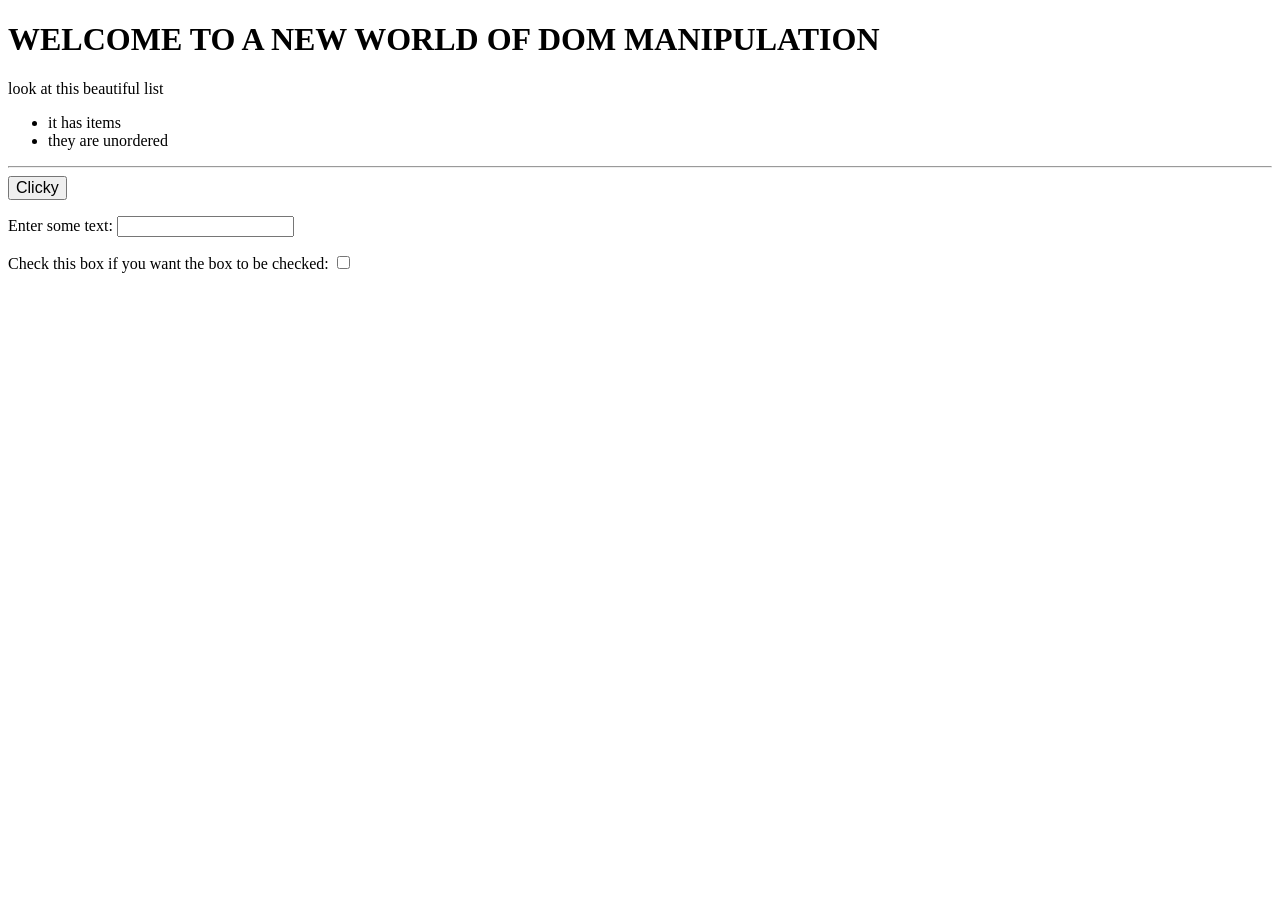
<file: class-02-jquery-and-the-dom/lecture/index.html>
<!DOCTYPE html>
<html>
  <head>
    <meta charset="utf-8">
    <title>jQuery Demo</title>
    <link rel="stylesheet" href="style.css">
    <!-- <script src="https://code.jquery.com/jquery-2.2.4.min.js"></script> -->
  </head>
  <body>

    <header>
      <h1>WELCOME TO A NEW WORLD OF DOM MANIPULATION</h1>
    </header>

    <main>

      <section id="list-container">
        <p>look at this beautiful list</p>

        <ul id="beautiful-list">
          <li class="li-template" data-category="list-item">it has items</li>
          <li>they are unordered</li>
        </ul>

        <hr>
      </section>

      <section>

        <button type="button" name="my-button">Clicky</button>

        <form>
          <div class="form-element">
            <label for="textbox">Enter some text:</label>
            <input type="text" name="textbox">
          </div>

          <div class="form-element">
            <label for="my-checkbox">Check this box if you want the box to be checked:</label>
            <input type="checkbox" name="my-checkbox">
          </div>

        </form>

      </section>
    </main>
    <script type="text/javascript" src="app.js"></script>
  </body>
</html>
</file>
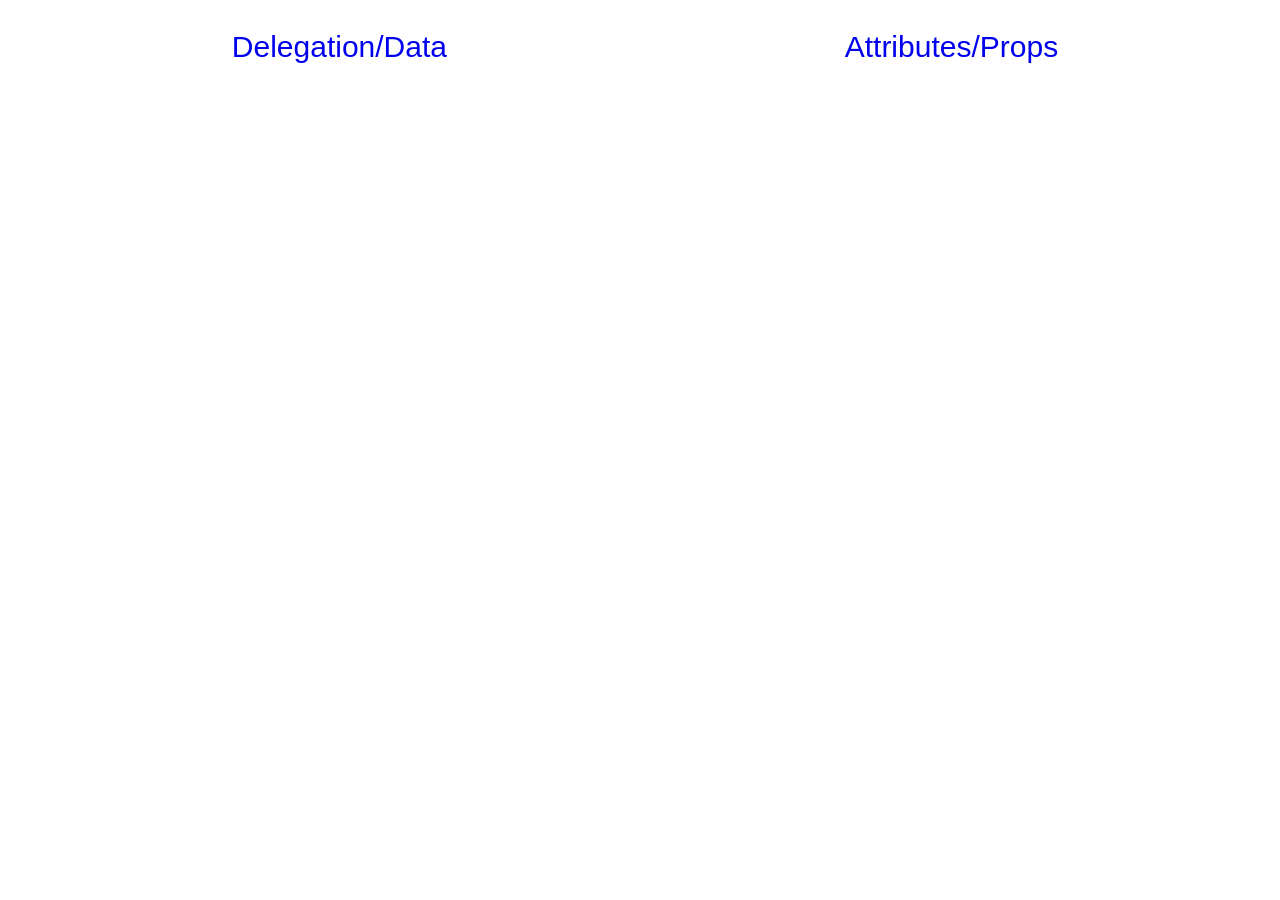
<file: class-03-jquery-and-events/lecture/index.html>
<!DOCTYPE html>
<html>
  <head>
    <meta charset="utf-8">
    <title></title>
    <link rel="stylesheet" href="style.css">
  </head>
  <body>

    <header>
      <nav>
        <ul>
          <li><a href="#" data-tab="delegation">Delegation/Data</a></li>
          <li><a href="#" data-tab="attributes">Attributes/Props</a></li>
        </ul>
      </nav>
    </header>

    <main>

      <section id="delegation" class="tab-content">

        <ul id="menu1">
          <li class="menu-item icon-home">Home</li>
          <li class="menu-item">About</li>
          <li class="menu-item">Donate</li>
        </ul>

        <ul id="menu2">
          <li class="menu-item">Home2</li>
          <li class="menu-item">About2</li>
          <li class="menu-item">Donate2</li>
        </ul>

        <button type="button" name="adder1">Add a menu1 element</button>
        <button type="button" name="adder2">Add a menu2 element</button>
        <button type="button" name="clear">Clear log</button>

        <article id="feedback">

          <p class="log-item"></p>

        </article>

      </section>

      <section id="attributes" class="tab-content">

        <label for="check">Check me:</label>
        <input type="checkbox" name="check" checked="">

        <p id="checked-state"></p>

        <label for="icecream">Choose a flavor:</label>
        <select name="icecream">
          <option value="null">Choose a flavor</option>
          <option value="vanilla">vanilla</option>
          <option value="chocolate">chocolate</option>
          <option value="strawberry">strawberry</option>
        </select>

        <div>
          <img src="img/vanilla.jpeg" data-flavor="vanilla"/>
          <img src="img/chocolate.jpeg" data-flavor="chocolate" />
          <img src="img/strawberry.jpeg" data-flavor="strawberry" />
        </div>

      </section>

    </main>

    <script src="https://code.jquery.com/jquery-3.1.1.min.js" integrity="sha256-hVVnYaiADRTO2PzUGmuLJr8BLUSjGIZsDYGmIJLv2b8=" crossorigin="anonymous"></script>
    <script type="text/javascript" src="app.js"></script>
  </body>
</html>
</file>
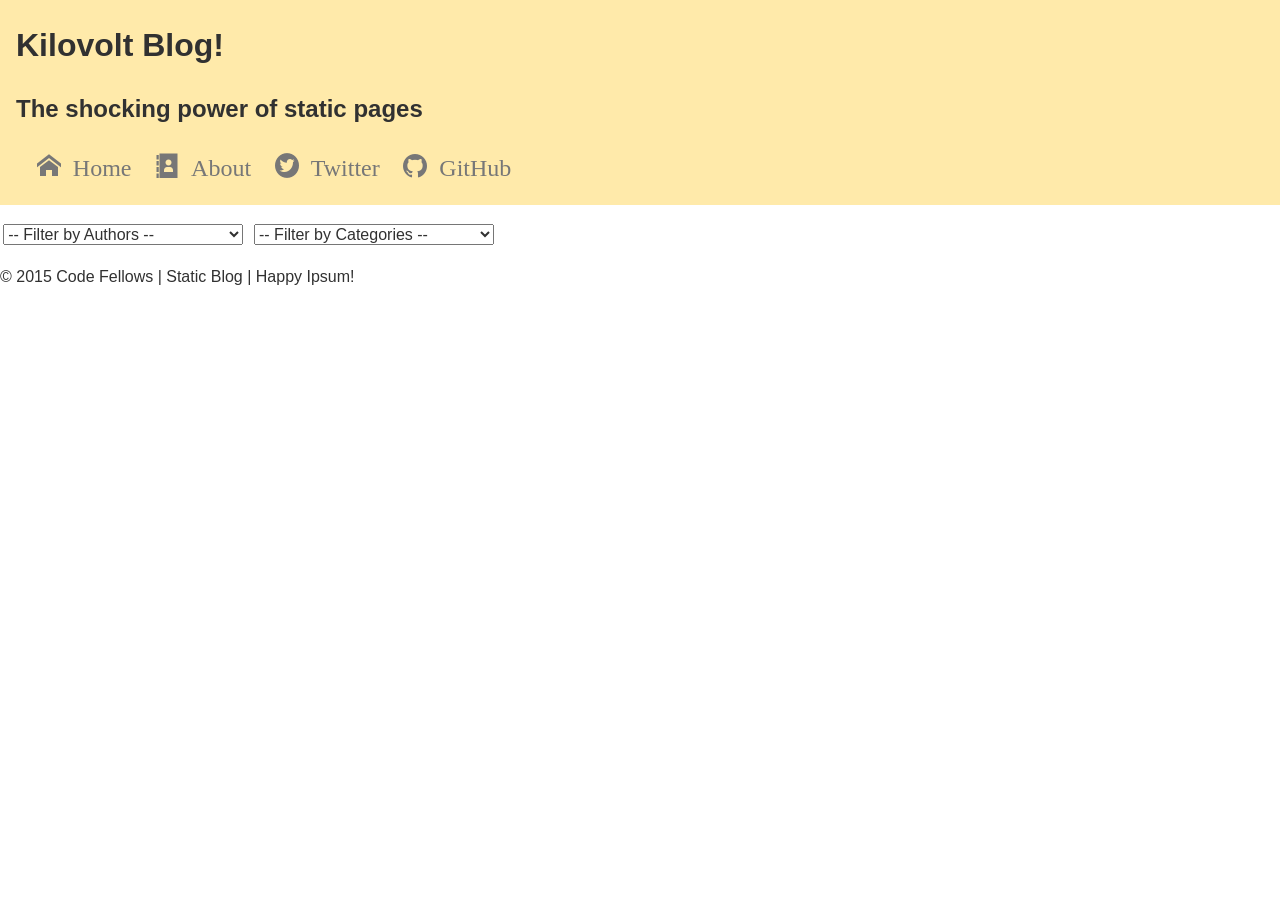
<file: class-04-templates/pair-assignment/starter-code/index.html>
<!DOCTYPE html>
<html lang="en">
  <head>
    <meta charset="UTF-8">
    <title>Blog</title>
    <meta name="viewport" content="width=device-width, initial-scale=1">
    <link rel="stylesheet" href="vendor/styles/normalize.css">
    <link rel="stylesheet" href="styles/icons.css">
    <link rel="stylesheet" href="styles/base.css">
    <link rel="stylesheet" href="styles/layout.css">
    <link rel="stylesheet" href="styles/modules.css">

    <!--
      TODO: Add a script tag to hold the Handlebars template.
        - Be sure to give it a meaningful id attribute.
        - Move your old template structure to here.
        - Insert placeholder keys.
        - If your object doesn't have values you need yet, you can add those properties in the model.
    -->

    <!--
      STRETCH! Look at all that duplicated markup in our #filter items!
      Looks like a good opportunity to use a template.
      Make a small template for filters, and re-render the list once
      you have data to populate it with.
     -->

  </head>
  <body>
    <header class="site-header clearfix">
      <section class="heading-group-h1">
        <h1>
          Kilovolt Blog!
        </h1>
        <h2>The shocking power of static pages</h2>
      </section>
      <nav class="main-nav">
        <div class="icon-menu"></div>
        <ul>
          <li class="tab" data-content="articles"><a href="#" class="icon-home"> Home</a></li>
          <li class="tab" data-content="about"><a href="#" class="icon-address-book"> About</a></li>
          <li><a href="http://twitter.com/brookr" target="_blank" class="icon-twitter3"> Twitter</a></li>
          <li><a href="http://github.com/brookr" target="_blank" class="icon-github"> GitHub</a></li>
        </ul>
      </nav>
    </header>
    <main>
      <section id="articles" class="tab-content">
        <div>
          <ul id="filters">
            <li>
              <select id="author-filter">
                <option value="">-- Filter by Authors --</option>
              </select>
            </li>
            <li>
              <select id="category-filter">
                <option value="">-- Filter by Categories --</option>
              </select>
            </li>
          </ul>
        </div>
      </section>
      <section id="about" class="tab-content">
        <header>
          Welcome to my Blog
        </header>
        <section>
          <h1>Some of my interests:</h1>
          <ul>
            <li>Coding</li>
            <li>Sharing what I've learned</li>
            <li>Hanging with my family</li>
          </ul>
        </section>
      </section>
    </main>
    <footer>
      &copy; 2015 Code Fellows | Static Blog | Happy Ipsum!
    </footer>

    <script src="https://ajax.googleapis.com/ajax/libs/jquery/2.1.4/jquery.min.js"></script>
    <!-- TODO: Include Handlebars.JS from a CDN -->
    <script src="scripts/blogArticles.js"></script>
    <script src="scripts/article.js"></script>
    <script src="scripts/articleView.js"></script>
  </body>
</html>
</file>
<file: class-02-jquery-and-the-dom/lecture/style.css>
.blue {
  background-color: blue;
}

button {
  font-size: 1em;
  margin-bottom: 1em;
}

.form-element {
  margin-bottom: 1em;
}
</file>
<file: class-03-jquery-and-events/lecture/style.css>
body {
  font-size: 30px;
  font-family: Helvetica, sans-serif;
}

nav ul {
  border: none;
}

nav a {
  text-decoration: none;
}

ul {
  display: flex;
  justify-content: space-around;
  border: 2px solid grey;
}

li {
  list-style-type: none;
  margin-right: 1em;
}

button {
  font-size: 16px;
}

img {
  display: none;
}

.menu-item {
  background-color: #ddd;
}
</file>
<file: class-04-templates/pair-assignment/starter-code/styles/icons.css>
@font-face {
	font-family: 'icomoon';
	src:url('fonts/icomoon.eot?wfb79s');
	src:url('fonts/icomoon.eot?wfb79s#iefix') format('embedded-opentype'),
		url('fonts/icomoon.ttf?wfb79s') format('truetype'),
		url('fonts/icomoon.woff?wfb79s') format('woff'),
		url('fonts/icomoon.svg?wfb79s#icomoon') format('svg');
	font-weight: normal;
	font-style: normal;
}

[class^="icon-"], [class*=" icon-"] {
	font-family: 'icomoon';
	speak: none;
	font-style: normal;
	font-weight: normal;
	font-variant: normal;
	text-transform: none;
	line-height: 1;

	/* Better Font Rendering =========== */
	-webkit-font-smoothing: antialiased;
	-moz-osx-font-smoothing: grayscale;
}

.icon-home:before {
	content: "\e908";
}
.icon-home3:before {
	content: "\e900";
}
.icon-address-book:before {
	content: "\e901";
}
.icon-rocket:before {
	content: "\e909";
}
.icon-power:before {
	content: "\e90a";
}
.icon-menu:before {
	content: "\e902";
}
.icon-link:before {
	content: "\e903";
}
.icon-happy:before {
	content: "\e904";
}
.icon-happy2:before {
	content: "\e905";
}
.icon-plus:before {
	content: "\e90b";
}
.icon-minus:before {
	content: "\e90c";
}
.icon-cross:before {
	content: "\e90d";
}
.icon-checkmark:before {
	content: "\e90e";
}
.icon-twitter3:before {
	content: "\e906";
}
.icon-github:before {
	content: "\e907";
}
</file>
<file: class-04-templates/pair-assignment/starter-code/styles/base.css>
img {
  max-width: 100%;
}

body {
  line-height: 1.5;
  font-size: 100%;
  color: #313131;
}

hr {
  margin: 1em;
  width: 80%;
}

/*TEXT STYLES
=======================================*/
p {
  font-size: 1em;
}

address {
  display: inline-block;
}

/*LINK STYLES
=======================================*/

a, a:link, a:active {
  text-decoration: none;
  color: #777;
}

a:hover, a:focus {
  color: #29506D;
}

a:visited {
}
</file>
<file: class-04-templates/pair-assignment/starter-code/styles/layout.css>
.pull-left {
  float: left;
}

.pull-right {
  float: right;
}

.clearfix::after {
  content: "";
  display: table;
  clear: both;
}

.heading-group-h1 {
  max-width: 80%;
}

#filters select {
  width: 90%;
  margin: .2em 5%;
}

@media only screen and (min-width: 640px) {
  .heading-group-h1 {
    padding: .1em .1em .1em 2em;
    float: none;
  }

  #filters select {
    width: 15em;
    margin: .2em .2em;
  }

  #filters li {
    width: 20em;
    display: inline;
  }
}
</file>
<file: class-04-templates/pair-assignment/starter-code/styles/modules.css>
.site-header {
  background: #FFEAAA;
}

.heading-group-h1 {
  float: left;
  padding: 0 0 .2em 1em;
}

.icon-menu {
  font-size: 3em;
  float: right;
}

.main-nav {
  padding: 0.1em;
}

.main-nav ul {
  display: none;
  padding: 0;
  list-style: none;
  clear: both;
}

.main-nav li {
  margin-right: .4em;
  font-size: 1.5em;
  padding: .5em .2em;
  border-bottom: 1px solid #ccc;
}

#filters {
  padding: 0;
  list-style: none;
}

.template {
  display: none;
}

.byline {
  color: #777;
}

.byline a {
  font-weight: bold;
  text-decoration: none;
}

@media only screen and (min-width: 640px) {
  .icon-menu {
    display: none;
  }

  .main-nav {
    padding: .2em .2em .2em 2em;
  }

  .main-nav ul {
    display: block;
  }

  .main-nav ul li {
    display: inline;
    border-bottom: none;
  }

  .main-nav ul li:hover a {
    color: #29506D;
  }

}
</file>
